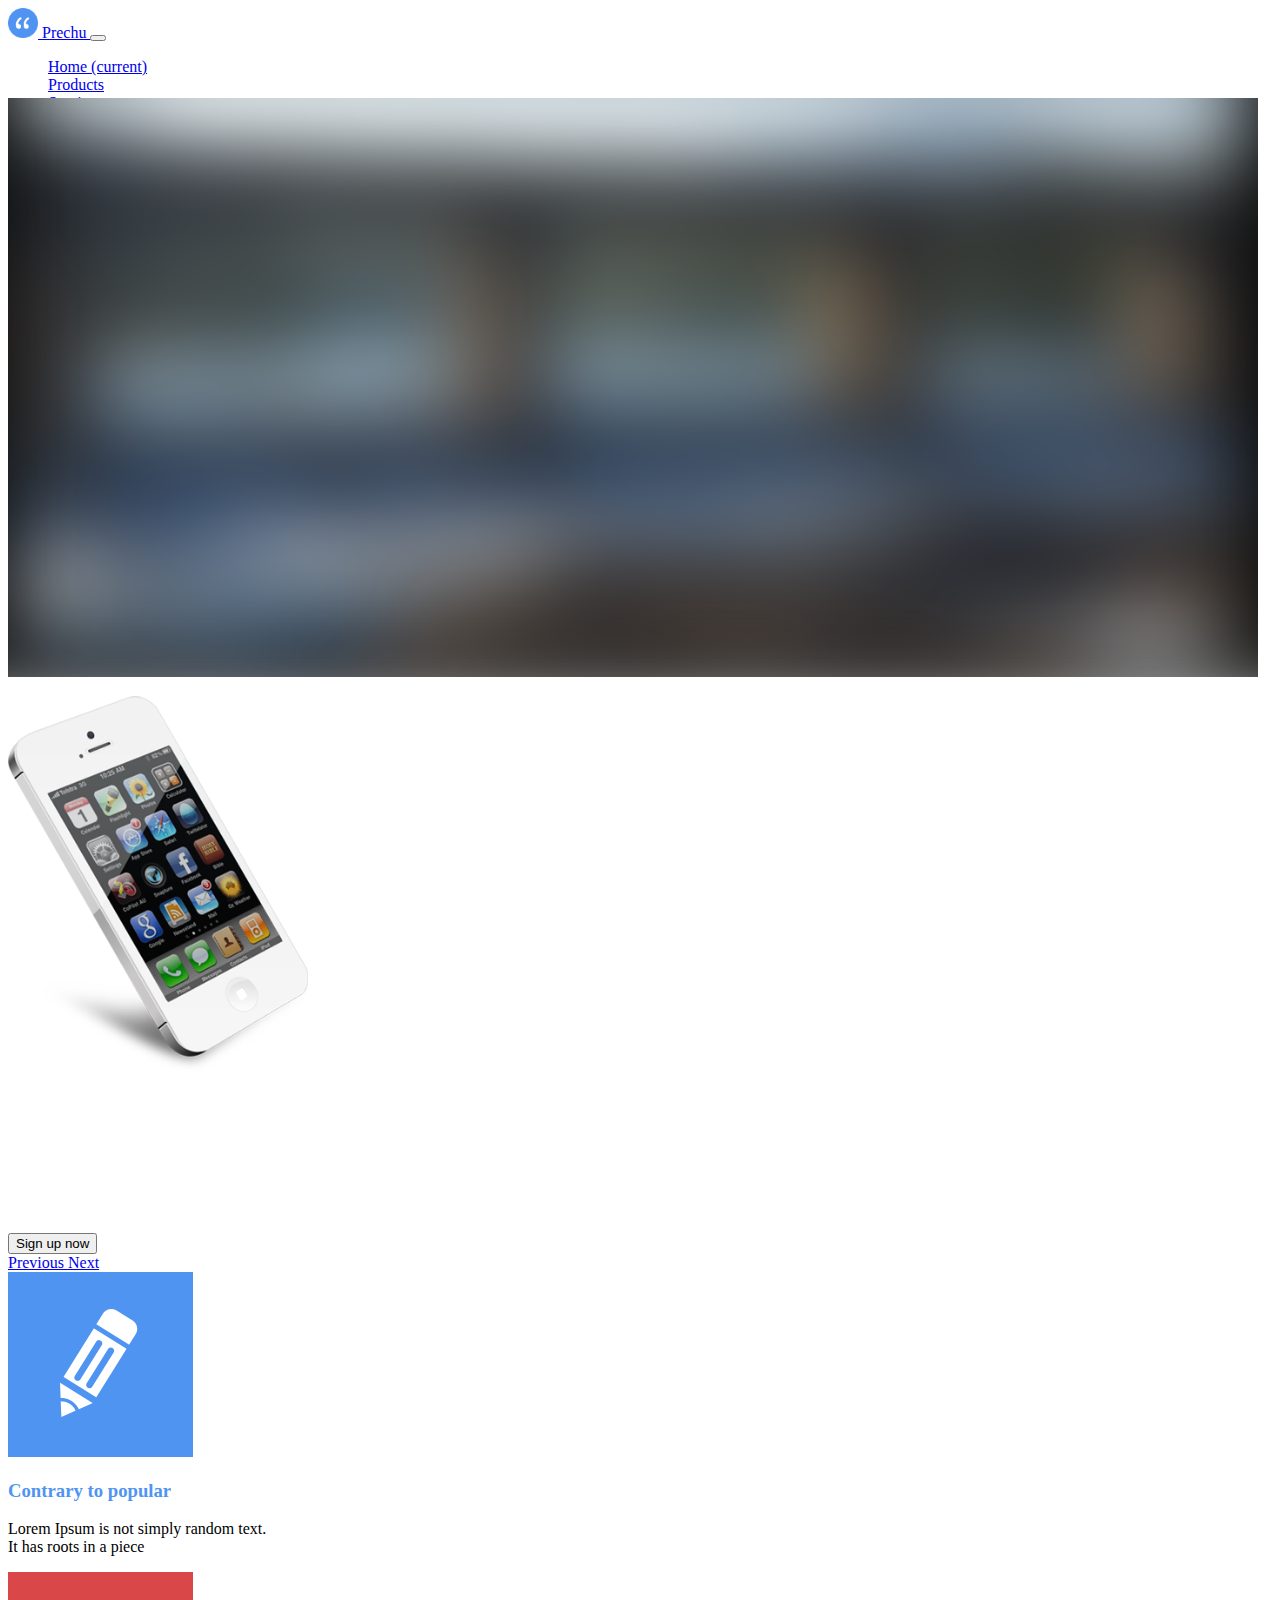
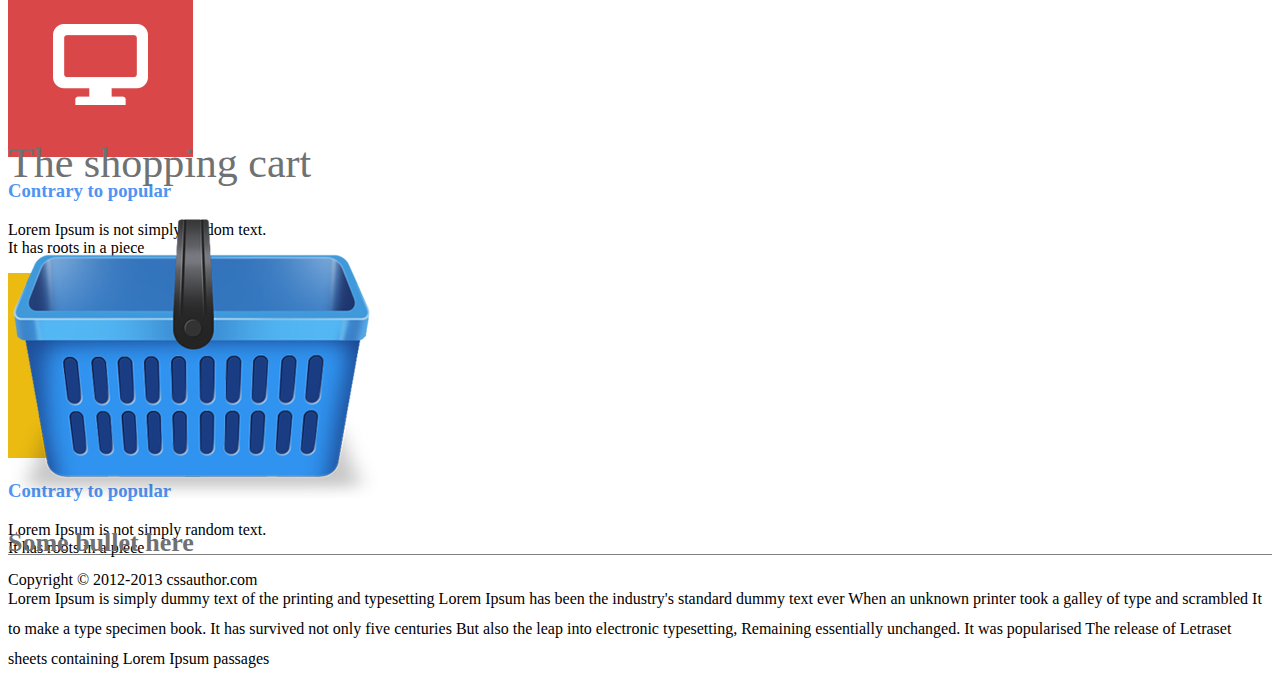
<file: index.html>
<!DOCTYPE html>
<html lang="en">
<head>
    <meta charset="UTF-8">
    <link rel="stylesheet" href="https://stackpath.bootstrapcdn.com/bootstrap/4.1.3/css/bootstrap.min.css"
          integrity="sha384-MCw98/SFnGE8fJT3GXwEOngsV7Zt27NXFoaoApmYm81iuXoPkFOJwJ8ERdknLPMO" crossorigin="anonymous">
    <link rel="stylesheet" href="css/style.css">
    <meta name="viewport" content="width=device-width, initial-scale=1.0, shrink-to-fit=no">
    <meta name="description" content="Bootstrap tutorial Prechu">
    <meta name="keywords" content="HTML,CSS,Bootstrap">
    <meta name="author" content="Tom Vanhoutte">
    <title>Title</title>
</head>
<body>


<nav class="container navbar navbar-expand-lg navbar-light py-lg-0">
    <div class="row w-100">
        <div class="col-lg-10 offset-lg-1 d-lg-flex align-items-center">
            <a class="navbar-brand pl-lg-5" href="#"><!--padding left vanaf large scherm, dus voor kleiner niet-->
                <img src="images/logo.png" width="30" height="30" class="d-inline-block align-top" alt="">
                Prechu
            </a>
            <button class="navbar-toggler" type="button" data-toggle="collapse" data-target="#navbarSupportedContent"
                    aria-controls="navbarSupportedContent" aria-expanded="false" aria-label="Toggle navigation">
                <span class="navbar-toggler-icon"></span>
            </button>

            <div class="collapse navbar-collapse align-self-end pb-lg-2" id="navbarSupportedContent">
                <ul class="navbar-nav ml-auto">
                    <li class="nav-item active">
                        <a class="nav-link" href="#">Home <span class="sr-only">(current)</span></a>
                    </li>
                    <li class="nav-item">
                        <a class="nav-link" href="#">Products</a>
                    </li>
                    <li class="nav-item">
                        <a class="nav-link" href="#">Services</a>
                    </li>
                    <li class="nav-item">
                        <a class="nav-link" href="#">Contact</a>
                    </li>
                </ul>
            </div>
        </div>
    </div>
</nav>
<div class="container d-none d-lg-block">
    <div class="row">
        <div class="col-12">
            <div id="carouselExampleControls" class="carousel slide" data-ride="carousel">
                <div class="carousel-inner">
                        <div class="row">
                            <div class="carousel-item active">
                            <img class="d-block w-100" src="images/background_slider.png" alt="First slide">

                            <div class="col-lg-10 offset-lg-1 position-absolute">
                                <div class="row">
                                    <div class="col-lg-6 d-flex justify-content-center">
                                        <img class="iphone img fluid" src="images/iphone.png" alt="iphone">
                                    </div>
                                    <div class="col-lg-6 my-auto">
                                        <h2>Lorem Ipsum is simply <small>dummy text of the <br> printing & typesetting</small>
                                        </h2>
                                        <button type="button" class="btn btn-primary ml-2">Sign up now</button>
                                    </div>
                                </div>
                            </div>
                                <a class="carousel-control-prev" href="#carouselExampleControls" role="button" data-slide="prev">
                                    <span class="carousel-control-prev-icon" aria-hidden="true"></span>
                                    <span class="sr-only">Previous</span>
                                </a>
                                <a class="carousel-control-next" href="#carouselExampleControls" role="button" data-slide="next">
                                    <span class="carousel-control-next-icon" aria-hidden="true"></span>
                                    <span class="sr-only">Next</span>
                                </a>
                            </div>
                        </div>
                </div>
            </div>
        </div>
    </div>
</div>

<main>
<section id="bollen" class="container">
    <div id="height" class="row">
        <div class="col-lg-10 offset-lg-1">
            <div class="row my-5">
                <article id="bol1"class="col-12 col-lg-4">
                    <img class="rounded-circle mx-auto d-block" src="images/pencil.png" alt="pencil">
                    <h3 class="text-center mt-4">Contrary to popular</h3>
                    <p class="text-center">Lorem Ipsum is not simply random text. <br>
                        It has roots in a piece</p>
                </article>
                <article id="bol2"class="col-12 col-lg-4">
                    <img class="rounded-circle mx-auto d-block" src="images/pc.png" alt="pc">
                    <h3 class="text-center mt-4">Contrary to popular</h3>
                    <p class="text-center">Lorem Ipsum is not simply random text. <br>
                        It has roots in a piece</p>
                </article>
                <article id="bol3"class="col-12 col-lg-4">
                    <img class="rounded-circle mx-auto d-block" src="images/basket.png" alt="basket">
                    <h3 class="text-center mt-4">Contrary to popular</h3>
                    <p class="text-center">Lorem Ipsum is not simply random text. <br>
                        It has roots in a piece</p>
                </article>
                </div>
            </div>
        </div>
    </div>
</section>
<section id="bollen" class="container">
    <div id="streep" class="row">
        <div class="col-lg-10 offset-lg-1">
            <div class="row">
                <article id="basket"class="col-10 col-lg-6">
                    <h2 class="text-center">The shopping cart</h2>
                    <img class="mx-auto d-block mt-4" src="images/bigbasket.png" alt="pencil">
                </article>
                <article id="basket"class="col-10 col-lg-6 mt-5">
                    <h3 class="mb-4">Some bullet here</h3>
                    <p>Lorem Ipsum is simply dummy text of the printing and typesetting
                        Lorem Ipsum has been the industry's standard dummy text ever
                        When an unknown printer took a galley of type and scrambled
                        It to make a type specimen book. It has survived not only five centuries
                        But also the leap into electronic typesetting,
                        Remaining essentially unchanged. It was popularised
                        The release of Letraset sheets containing Lorem Ipsum passages</p>
                </article>



</main>
<footer>
    <p class="text-center mt-3 mb-4"> Copyright © 2012-2013 cssauthor.com</p>

</footer>
<script src="https://code.jquery.com/jquery-3.3.1.slim.min.js"
        integrity="sha384-q8i/X+965DzO0rT7abK41JStQIAqVgRVzpbzo5smXKp4YfRvH+8abtTE1Pi6jizo"
        crossorigin="anonymous"></script>
<script src="https://cdnjs.cloudflare.com/ajax/libs/popper.js/1.14.3/umd/popper.min.js"
        integrity="sha384-ZMP7rVo3mIykV+2+9J3UJ46jBk0WLaUAdn689aCwoqbBJiSnjAK/l8WvCWPIPm49"
        crossorigin="anonymous"></script>
<script src="https://stackpath.bootstrapcdn.com/bootstrap/4.1.3/js/bootstrap.min.js"
        integrity="sha384-ChfqqxuZUCnJSK3+MXmPNIyE6ZbWh2IMqE241rYiqJxyMiZ6OW/JmZQ5stwEULTy"
        crossorigin="anonymous"></script>
</body>
</html>
</file>
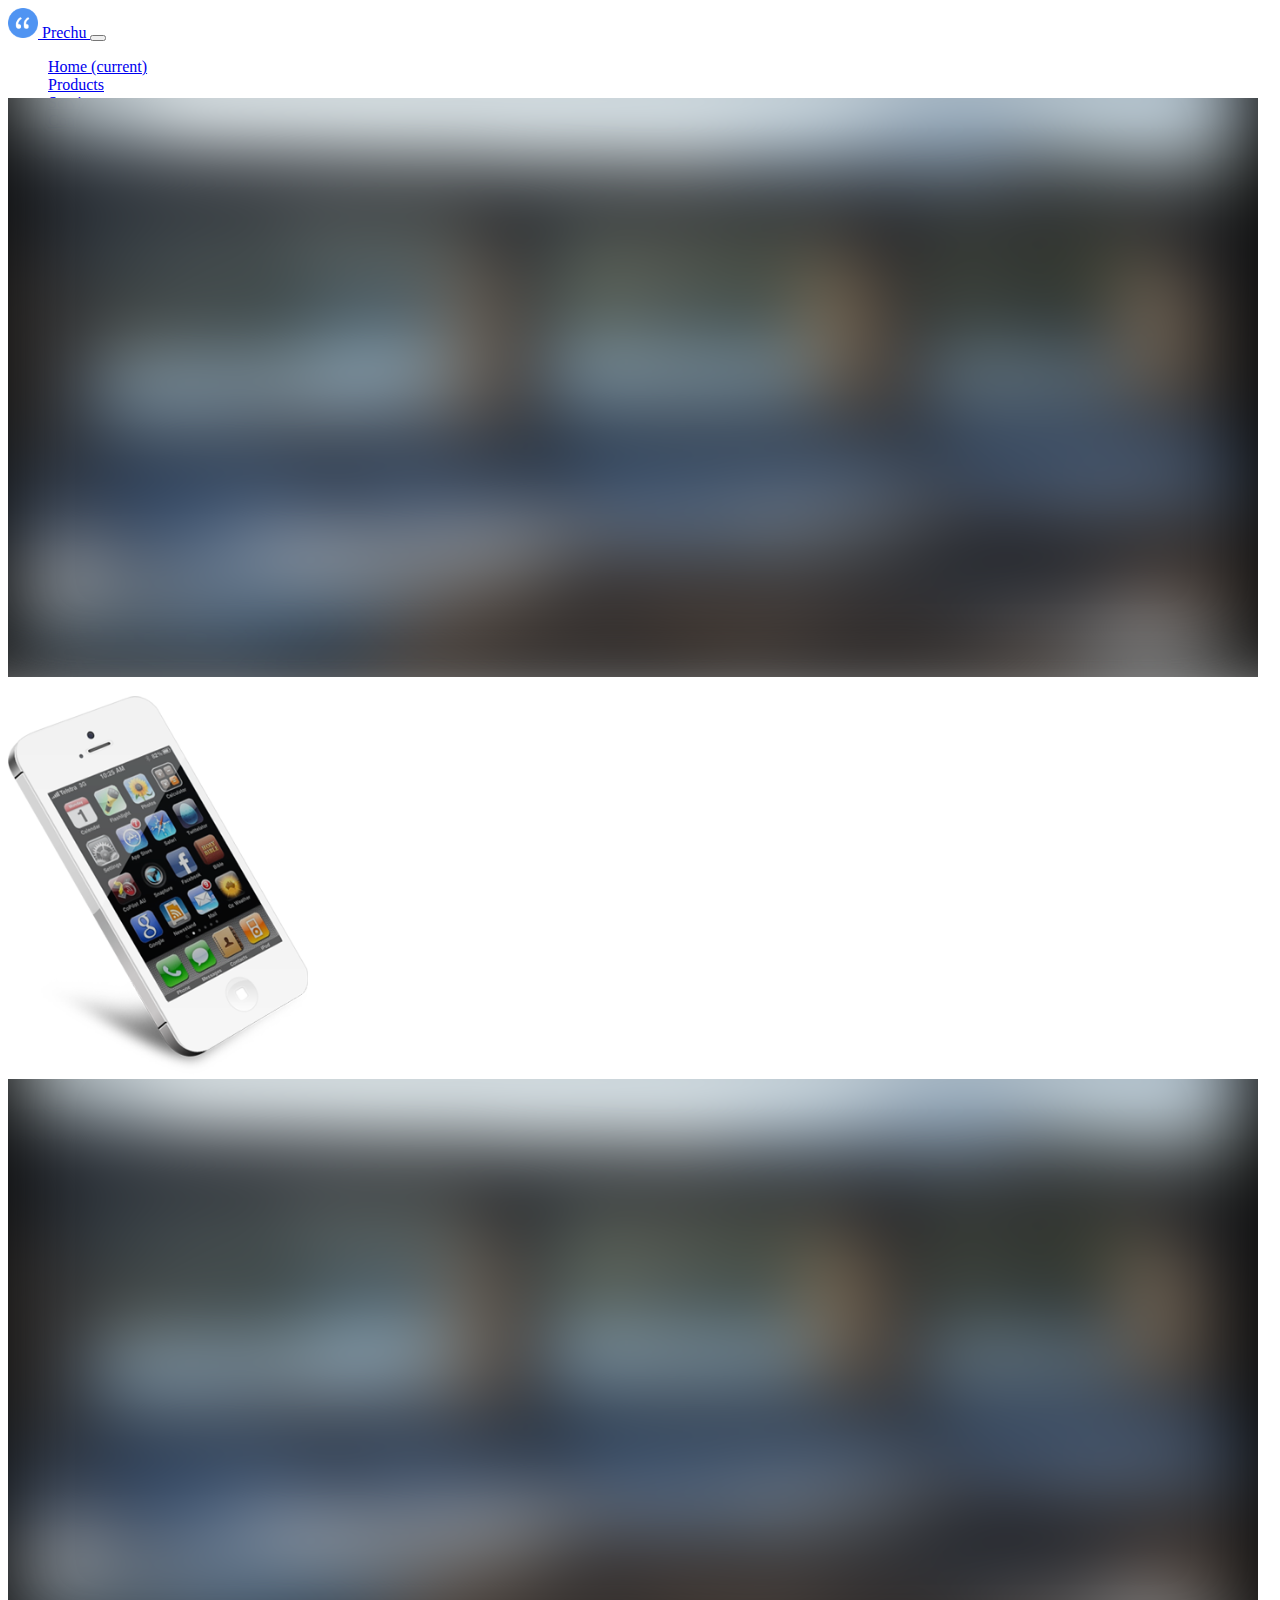
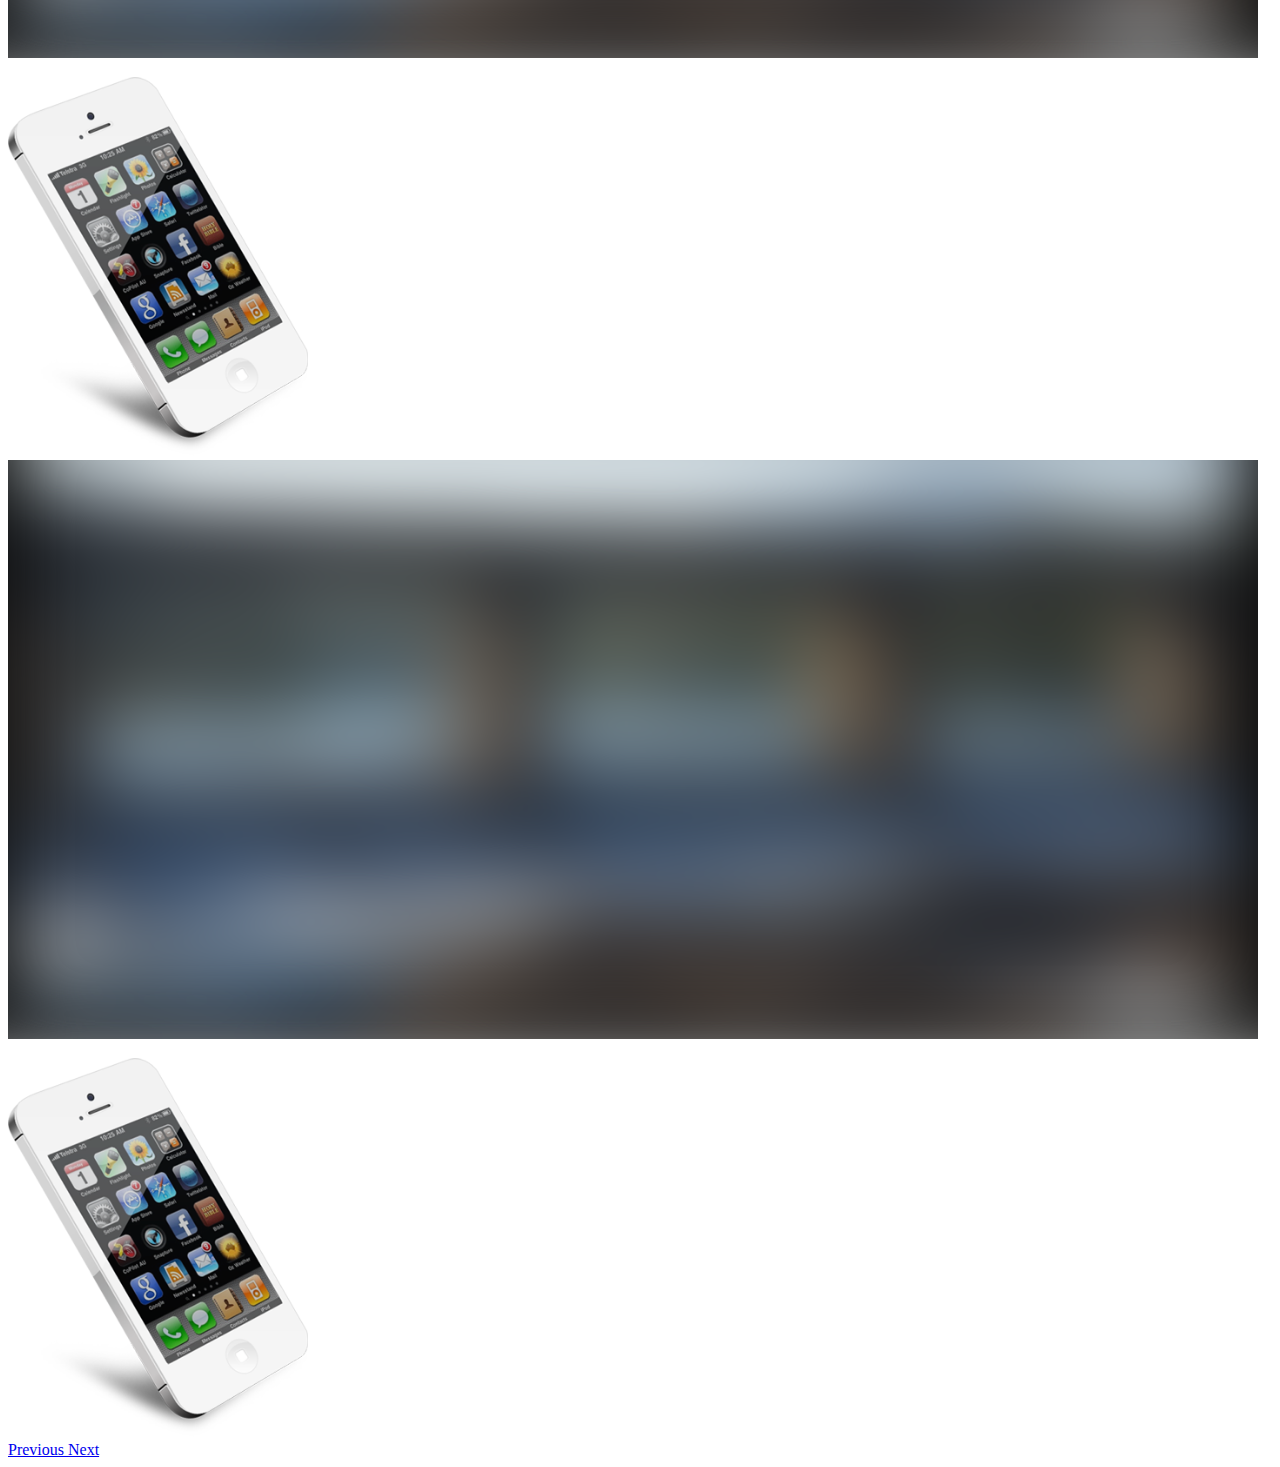
<file: slider_positioning_absolute.html>
<!DOCTYPE html>
<html lang="en">
<head>
    <meta charset="UTF-8">
    <link rel="stylesheet" href="https://stackpath.bootstrapcdn.com/bootstrap/4.1.3/css/bootstrap.min.css"
          integrity="sha384-MCw98/SFnGE8fJT3GXwEOngsV7Zt27NXFoaoApmYm81iuXoPkFOJwJ8ERdknLPMO" crossorigin="anonymous">
    <link rel="stylesheet" href="css/style.css">
    <meta name="viewport" content="width=device-width, initial-scale=1.0, shrink-to-fit=no">
    <meta name="description" content="Bootstrap tutorial Prechu">
    <meta name="keywords" content="HTML,CSS,Bootstrap">
    <meta name="author" content="Tom Vanhoutte">
    <title>Title</title>
</head>
<body>


<nav class="container navbar navbar-expand-lg navbar-light py-lg-0">
    <div class="row w-100">
        <div class="col-lg-10 offset-lg-1 d-lg-flex align-items-center">
            <a class="navbar-brand pl-lg-5" href="#"><!--padding left vanaf large scherm, dus voor kleiner niet-->
                <img src="images/logo.png" width="30" height="30" class="d-inline-block align-top" alt="">
                Prechu
            </a>
            <button class="navbar-toggler" type="button" data-toggle="collapse" data-target="#navbarSupportedContent"
                    aria-controls="navbarSupportedContent" aria-expanded="false" aria-label="Toggle navigation">
                <span class="navbar-toggler-icon"></span>
            </button>

            <div class="collapse navbar-collapse" id="navbarSupportedContent">
                <ul class="navbar-nav ml-auto">
                    <li class="nav-item active">
                        <a class="nav-link" href="#">Home <span class="sr-only">(current)</span></a>
                    </li>
                    <li class="nav-item">
                        <a class="nav-link" href="#">Products</a>
                    </li>
                    <li class="nav-item">
                        <a class="nav-link" href="#">Services</a>
                    </li>
                    <li class="nav-item">
                        <a class="nav-link" href="#">Contact</a>
                    </li>
                </ul>
            </div>
        </div>
    </div>
</nav>
<div class="container d-none d-lg-block">
    <div class="row">
        <div class="col-12">
            <div id="carouselExampleControls" class="carousel slide" data-ride="carousel">
                <div class="carousel-inner">
                    <div class="carousel-item active">
                        <img class="d-block w-100" src="images/background_slider.png" alt="First slide">
                        <img class="iphone position-absolute" src="images/iphone.png" alt="iphone">
                    </div>
                    <div class="carousel-item">
                        <img class="d-block w-100" src="images/background_slider.png" alt="First slide">
                        <img class="iphone position-absolute" src="images/iphone.png" alt="iphone">
                    </div>
                    <div class="carousel-item">
                        <img class="d-block w-100" src="images/background_slider.png" alt="First slide">
                        <img class="iphone position-absolute" src="images/iphone.png" alt="iphone">
                    </div>

                </div>
                <a class="carousel-control-prev" href="#carouselExampleControls" role="button" data-slide="prev">
                    <span class="carousel-control-prev-icon" aria-hidden="true"></span>
                    <span class="sr-only">Previous</span>
                </a>
                <a class="carousel-control-next" href="#carouselExampleControls" role="button" data-slide="next">
                    <span class="carousel-control-next-icon" aria-hidden="true"></span>
                    <span class="sr-only">Next</span>
                </a>
            </div>
        </div>
    </div>
</div>


<script src="https://code.jquery.com/jquery-3.3.1.slim.min.js"
        integrity="sha384-q8i/X+965DzO0rT7abK41JStQIAqVgRVzpbzo5smXKp4YfRvH+8abtTE1Pi6jizo"
        crossorigin="anonymous"></script>
<script src="https://cdnjs.cloudflare.com/ajax/libs/popper.js/1.14.3/umd/popper.min.js"
        integrity="sha384-ZMP7rVo3mIykV+2+9J3UJ46jBk0WLaUAdn689aCwoqbBJiSnjAK/l8WvCWPIPm49"
        crossorigin="anonymous"></script>
<script src="https://stackpath.bootstrapcdn.com/bootstrap/4.1.3/js/bootstrap.min.js"
        integrity="sha384-ChfqqxuZUCnJSK3+MXmPNIyE6ZbWh2IMqE241rYiqJxyMiZ6OW/JmZQ5stwEULTy"
        crossorigin="anonymous"></script>
</body>
</html>
</file>
<file: css/style.css>
body{
    color:white;
}
.eerstecontainer{
    background:aqua;
}
.tweedecontainer{
    background:green;
}
.derdecontainer{
    background:yellow;
}
.vierkant{
    height:100px;
    width:100px;
    background:red;
}
.vierkant2{
    height: 50px;
    width:50px;
    background:blue;
}
.kleur{
    background: purple;
}
/*PRECHU*/
/*ZEER BELANGRIJK: DE CSS HIERONDER IS DE MOBIELE CSS*/
/*.iphone{/*enkel voor slider positioning absolute*/
   /* left:0px;
    top:0px;
}*/
.iphone{
    width: 300px;
    margin-top: 15px
}
#carouselExampleControls > div > div > div > div{
    top:0px;
}
h2{
    font-size:42px;
    font-weight: 200;
    line-height: 1;
}
#carouselExampleControls > div > div > div > div > div > div.col-lg-6.my-auto > h2 > small{
    font-size:26px;
    font-weight: 200;
}
p{
    color:black;
}

h3{
    color:#5094F2;
}
#bol1 > img{
    background-color:#5094F2
}
#bol2>img{
    background-color: #D94748;
}
#bol3>img{
    background-color: #EBBB11;
}
#basket > h2{
    color:#6F7173;
    font-size: 42px;
}
#basket > h3{
    color:#6F7173;
    font-size: 26px;
}
#basket > p{
    line-height: 1.9;
}

#streep{
    border-bottom:1px solid grey;
    height: 412px;
}
#height{
    height: 435px;
}
/**MEDIA QUERIES*/
/*/ Extra small devices (portrait phones, less than 576px)
// No media query for `xs` since this is the default in Bootstrap

// Small devices (landscape phones, 576px and up)SM*/
@media (min-width: 576px) { }

/*/ Medium devices (tablets, 768px and up)*/
@media (min-width: 768px) {  }

/*/ Large devices (desktops, 992px and up)*/
@media (min-width: 992px) {
    body>nav>div>div{
        height: 90px;
    }
}

/*/ Extra large devices (large desktops, 1200px and up)*/
@media (min-width: 1200px) {  }
</file>
